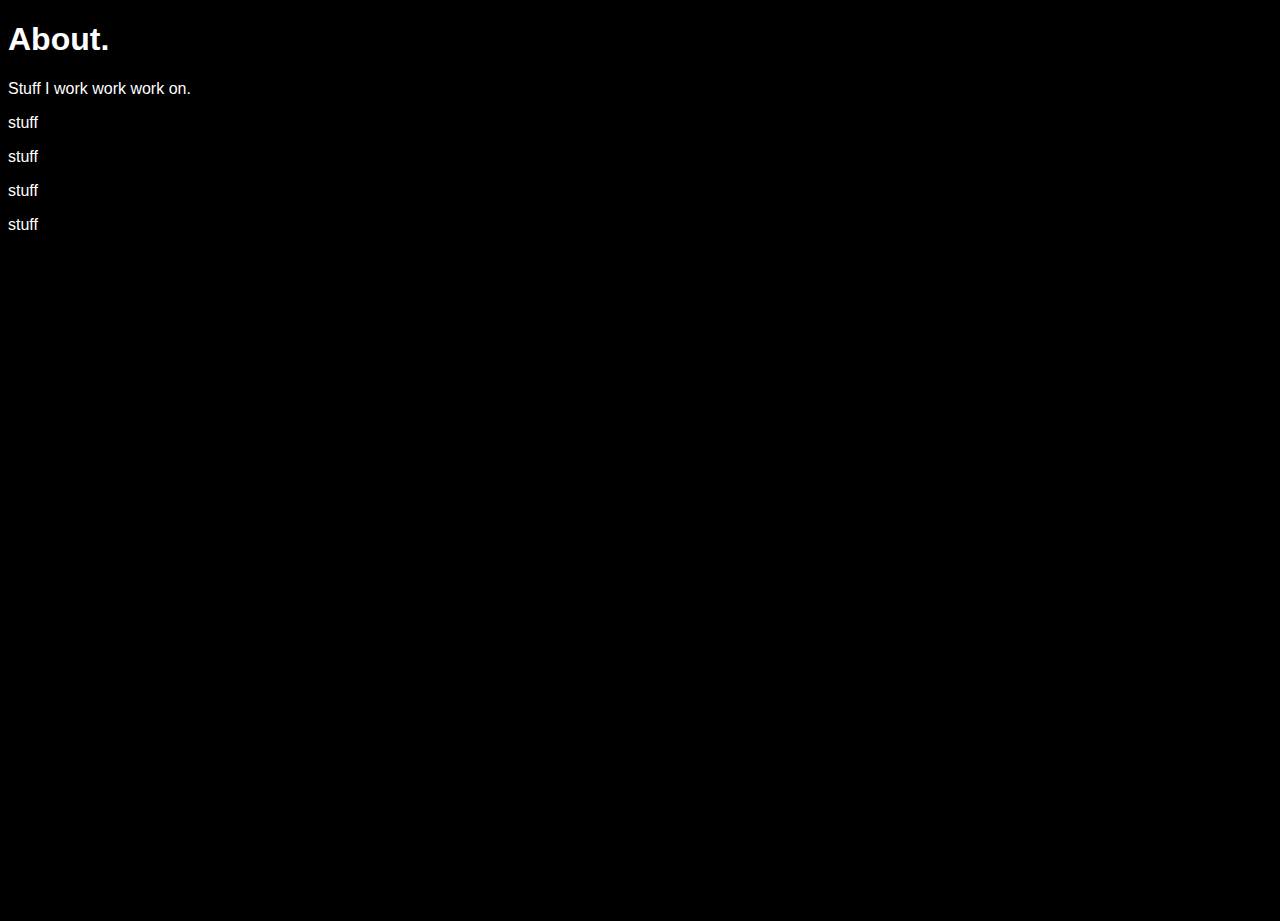
<file: about.html>
<!DOCTYPE html>
<html>
	<head>
		<title>About | Will Bewley | willbewley.com</title>
		<link rel="stylesheet" type="text/css" href="/css/main.css">
		<link rel="stylesheet" href="http://cdnjs.cloudflare.com/ajax/libs/font-awesome/4.4.0/css/font-awesome.min.css">
	</head>

	<body id="about">
		<header class="navbar" id=top role=banner>
			<nav>
			<ul class="topnav">
			  <a href=../><li id="topleft">Will Bewley</li></a>
			  <li class="right"><a href="../"><i class="fa fa-home fa-lg fa-spin-hover" aria-hidden="true"></i></a></li>
			  <li class="right"><a class="active" href="../about"><i class="fa fa-user fa-lg fa-spin-hover" aria-hidden="true"></i> About</a></li>
			  <li class="right"><a href="../contact"><i class="fa fa-envelope-o fa-lg fa-spin-hover" aria-hidden="true"></i> Contact</a></li>
			  <li class="right"><a href="../projects"><i class="fa fa-code fa-lg fa-spin-hover" aria-hidden="true"></i> Projects</a></li>
			  <!--<li class="right"><a href="#batts"><i class="fa fa-battery-three-quarters fa-lg" aria-hidden="true"></i></a></li>-->
			  <!--<li class="right"><a href="#menu"><i class="fa fa-bars fa-lg"  aria-hidden="true"></i></a></li>-->
			</ul>
			</nav>
		</header>
		
		<div class="page-wrapper">
   			<div class="inner-page-wrapper">
   				<div><h1>About.</h1></div>
   				<div>Stuff I work work work on.</div>
			</div>
		</div>
			    
		<footer>
			<p>stuff</p>
			<p>stuff</p>
			<p>stuff</p>
			<p>stuff</p>
		</footer>
	</body>
</html>
</file>
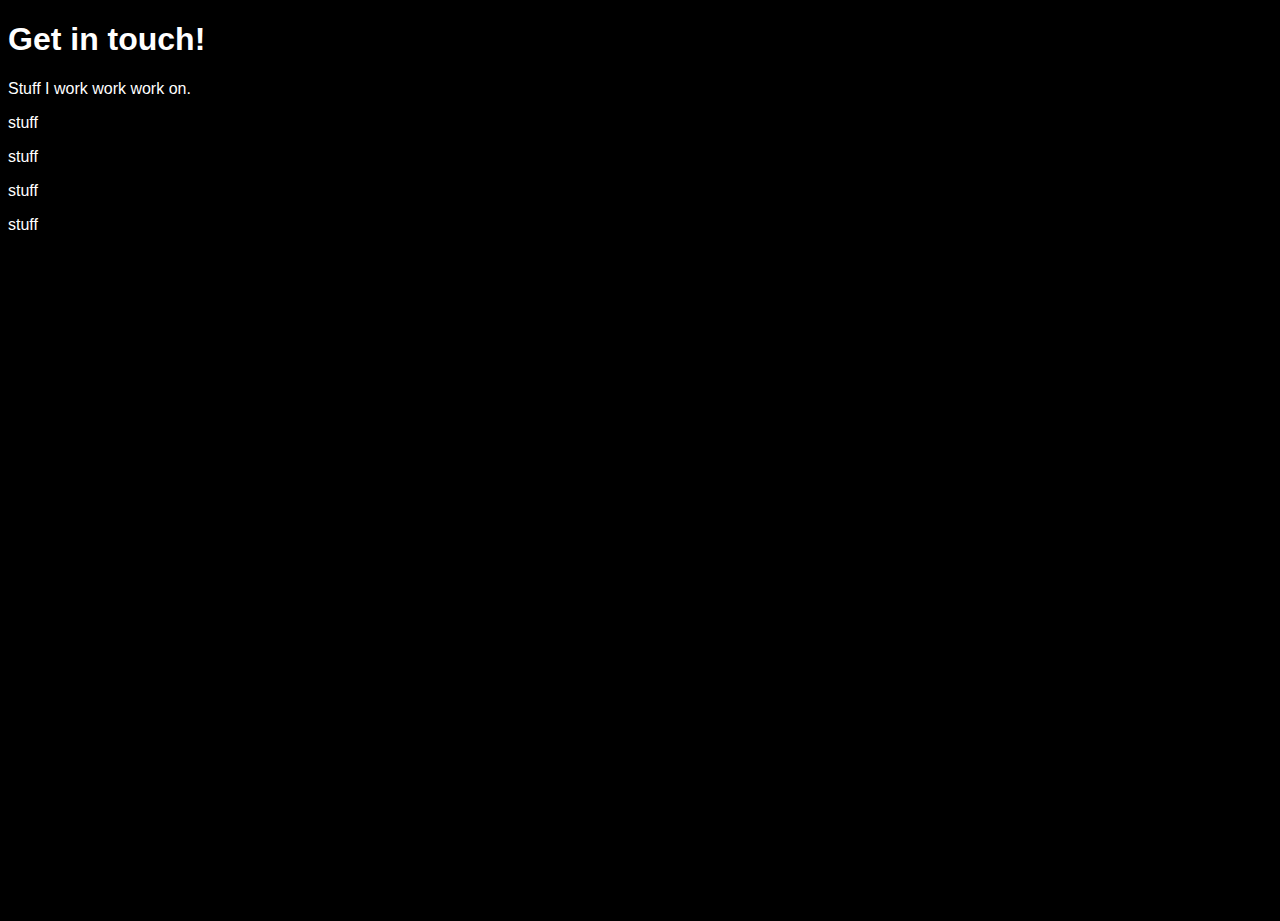
<file: contact.html>
<!DOCTYPE html>
<html>
	<head>
		<title>Contact me | Will Bewley | willbewley.com</title>
		<link rel="stylesheet" type="text/css" href="/css/main.css">
		<link rel="stylesheet" href="http://cdnjs.cloudflare.com/ajax/libs/font-awesome/4.4.0/css/font-awesome.min.css">
	</head>

	<body id="contact">
		<header class="navbar" id=top role=banner>
			<nav>
			<ul class="topnav">
			  <a href=../><li id="topleft">Will Bewley</li></a>
			  <li class="right"><a href="../"><i class="fa fa-home fa-lg fa-spin-hover" aria-hidden="true"></i></a></li>
			  <li class="right"><a href="../about"><i class="fa fa-user fa-lg fa-spin-hover" aria-hidden="true"></i> About</a></li>
			  <li class="right"><a class="active" href="../contact"><i class="fa fa-envelope-o fa-lg fa-spin-hover" aria-hidden="true"></i> Contact</a></li>
			  <li class="right"><a href="../projects"><i class="fa fa-code fa-lg fa-spin-hover" aria-hidden="true"></i> Projects</a></li>
			  <!--<li class="right"><a href="#batts"><i class="fa fa-battery-three-quarters fa-lg" aria-hidden="true"></i></a></li>-->
			  <!--<li class="right"><a href="#menu"><i class="fa fa-bars fa-lg"  aria-hidden="true"></i></a></li>-->
			</ul>
			</nav>
		</header>
		
		<div class="page-wrapper">
   			<div class="inner-page-wrapper">
   				<div><h1>Get in touch!</h1></div>
   				<div>Stuff I work work work on.</div>
			</div>
		</div>
			    
		<footer>
			<p>stuff</p>
			<p>stuff</p>
			<p>stuff</p>
			<p>stuff</p>
		</footer>
	</body>
</html>
</file>
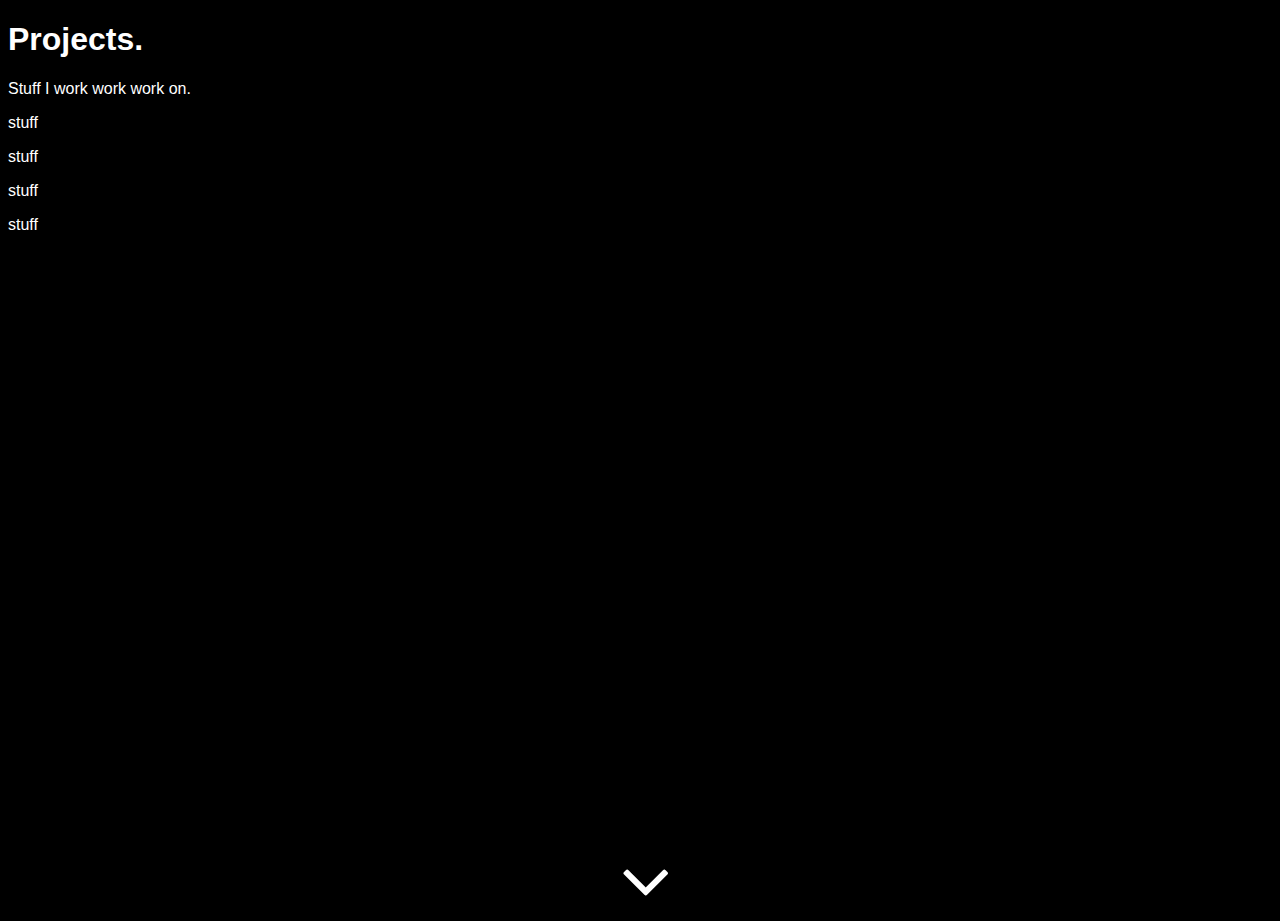
<file: projects.html>
<!DOCTYPE html>
<html>
	<head>
		<title>Projects | Will Bewley | willbewley.com</title>
		<link rel="stylesheet" type="text/css" href="/css/main.css">
		<link rel="stylesheet" href="http://cdnjs.cloudflare.com/ajax/libs/font-awesome/4.4.0/css/font-awesome.min.css">
		<script type="text/javascript" src="/js/script.js"></script>
		<script type="text/javascript" src="http://cdnjs.cloudflare.com/ajax/libs/jquery/2.1.3/jquery.min.js"></script>
	</head>

	<body id="projects">
		<header class="navbar" id=top role=banner>
		   <nav>
			<ul class="topnav">
			  <a href=../><li id="topleft">Will Bewley</li></a>
			  <li class="right"><a href="../"><i class="fa fa-home fa-lg fa-spin-hover" aria-hidden="true"></i></a></li>
			  <li class="right"><a href="../about"><i class="fa fa-user fa-lg fa-spin-hover" aria-hidden="true"></i> About</a></li>
			  <li class="right"><a href="../contact"><i class="fa fa-envelope-o fa-lg fa-spin-hover" aria-hidden="true"></i> Contact</a></li>
			  <li class="right"><a class="active" href="../projects"><i class="fa fa-code fa-lg fa-spin-hover" aria-hidden="true"></i> Projects</a></li>
			  <!--<li class="right"><a href="#batts"><i class="fa fa-battery-three-quarters fa-lg" aria-hidden="true"></i></a></li>-->
			  <!--<li class="right"><a href="#menu"><i class="fa fa-bars fa-lg"  aria-hidden="true"></i></a></li>-->
			</ul>
		   </nav>
		</header>
		
		<div class="page-wrapper">
   			<div class="inner-page-wrapper">
   				<div><h1>Projects.</h1></div>
   				<div>Stuff I work work work on.</div>
			</div>
			<div class="arrow bounce"><i class="fa fa-angle-down fa-5x" aria-hidden="true"></i></div>
			
		</div>
			    
		<footer>
			<p>stuff</p>
			<p>stuff</p>
			<p>stuff</p>
			<p>stuff</p>
		</footer>
	</body>
</html>
</file>
<file: css/main.css>
body {
  width: 100%;
  height: 100%;
  background: #000;
  color: white;
  font-family: "Helvetica Neue", Helvetica, Arial, sans-serif;
}
html {
  width: 100%;
  height: 100%;
}
.section-title {
  margin-bottom: 150px;
}

.navbar {
  display:none;
}

.navbar-brand {
  font-weight: 700;
  text-transform: uppercase;
  font-size: 30px;
  transition: font-size 0.5s ease-in-out, color 0.5s !important;
}
.navbar-default {
  background: #16171C;
  border: transparent;
}
.navbar-default .fa {
  color: #777;
}
.nav li a:hover {
  color: #333 !important;
}
.nav li a:hover .fa {
  color: #333;
}
.btn:hover {
  background: #fff;
}
.btn:hover .fa {
  color: #333;
}
.btn {
  margin: 10px;
  background: #777;
}
.nav-brand-smaller {
  font-size: 16px;
  transition: font-size 0.5s ease-in-out;
}
.navbar-transparent {
  background-color: transparent;
  background: transparent;
  border-color: transparent;
}
.navbar-transparent .fa {
  color: #fff;
  transition: color 0.5s ease-in-out;
}
.navbar-transparent .navbar-brand {
  color: #fff !important;
  transition: color 0.5s ease-in-out;
}
.navbar-transparent .navbar-right a {
  color: #fff !important;
  transition: color 0.5s ease-in-out;
}
@media (min-width: 767px) {
  .navbar {
    padding: 20px 0;
    -webkit-transition: background 0.5s ease-in-out, padding 0.5s ease-in-out;
    -moz-transition: background 0.5s ease-in-out, padding 0.5s ease-in-out;
    transition: background 0.5s ease-in-out, padding 0.5s ease-in-out;
  }
  .top-nav-collapse {
    padding: 0;
  }
}
.intro-section {
  height: 100%;
  padding-top: 40vh;
  text-align: center;
  background: #fff;
}
.intro-section .intro-brand {
  font-weight: 700;
  color: white;
  font-size: 6em;
}
.intro-section .intro-strapline {
  color: white;
  font-size: 1.5em;
}
.about-section {
  height: 100%;
  padding-top: 150px;
  text-align: center;
  background: #16171C;
}
.about-section .about-me {
  max-width: 75%;
  text-align: left;
  margin:auto;
  text-size: 1.5em;
}
.about-section .about-me-list {
  text-align: left
}
.projects-section {
  min-height: 100%;
  padding-top: 150px;
  text-align: center;
  background: #333;
}
.contact-section {
  height: 100%;
  padding-top: 150px;
  text-align: center;
  background: #eee;
}
.fixed-bg {
  background-attachment: fixed;
  background-position: center center;
  background-repeat: no-repeat;
  background-size: cover;
  min-height: 100%;
}
.bg-1 {
  background-image: url("https://images.unsplash.com/photo-1453227588063-bb302b62f50b?crop=entropy&fit=crop&fm=jpg&h=800&ixjsv=2.1.0&ixlib=rb-0.3.5&q=80&w=1450");
}
.bg-4 {
  background-image: url("https://images.unsplash.com/reserve/wPCyys8TPCHY3GXm2N2D_ssp_inthewoods_1.jpg?ixlib=rb-0.3.5&q=80&fm=jpg&crop=entropy&w=1080&fit=max&s=7de4e7cb3e2ed0d865cd3d3156292a2c");
}
.bg-2 {
  background-image: url("https://images.unsplash.com/photo-1437075130536-230e17c888b5?crop=entropy&fit=crop&fm=jpg&h=800&ixjsv=2.1.0&ixlib=rb-0.3.5&q=80&w=1450");
}
.bg-3 {
  background-image: url("https://images.unsplash.com/photo-1423958950820-4f2f1f44e075?crop=entropy&fit=crop&fm=jpg&h=800&ixjsv=2.1.0&ixlib=rb-0.3.5&q=80&w=1450");
}
.line1 {
  display: block;
  height: 12px;
  background: #43D8A8;
  background: -moz-linear-gradient(left, #43D8A8 0%, #BCBCEC 100%);
  background: -webkit-gradient(linear, left top, right top, color-stop(0%, #43D8A8), color-stop(100%, #BCBCEC));
  background: -webkit-linear-gradient(left, #43D8A8 0%, #BCBCEC 100%);
  background: -o-linear-gradient(left, #43D8A8 0%, #BCBCEC 100%);
  background: -ms-linear-gradient(left, #43D8A8 0%, #BCBCEC 100%);
  background: linear-gradient(to right, #43D8A8 0%, #BCBCEC 100%);
  filter: progid:DXImageTransform.Microsoft.gradient(startColorstr='#43D8A8', endColorstr='#BCBCEC', GradientType=1);
}
.line2 {
  display: block;
  height: 12px;
  background: #2f61e2;
  background: -moz-linear-gradient(left, #2f61e2 0%, #1ccea6 100%);
  background: -webkit-gradient(linear, left top, right top, color-stop(0%, #2f61e2), color-stop(100%, #1ccea6));
  background: -webkit-linear-gradient(left, #2f61e2 0%, #1ccea6 100%);
  background: -o-linear-gradient(left, #2f61e2 0%, #1ccea6 100%);
  background: -ms-linear-gradient(left, #2f61e2 0%, #1ccea6 100%);
  background: linear-gradient(to right, #2f61e2 0%, #1ccea6 100%);
  filter: progid:DXImageTransform.Microsoft.gradient(startColorstr='#2f61e2', endColorstr='#1ccea6', GradientType=1);
}
.line3 {
  display: block;
  height: 12px;
  background: -webkit-linear-gradient(90deg, #cbf49a 10%, #1ea623 90%);
  /* Chrome 10+, Saf5.1+ */
  background: -moz-linear-gradient(90deg, #cbf49a 10%, #1ea623 90%);
  /* FF3.6+ */
  background: -ms-linear-gradient(90deg, #cbf49a 10%, #1ea623 90%);
  /* IE10 */
  background: -o-linear-gradient(90deg, #cbf49a 10%, #1ea623 90%);
  /* Opera 11.10+ */
  background: linear-gradient(90deg, #cbf49a 10%, #1ea623 90%);
  /* W3C */
}
.line4 {
  display: block;
  height: 12px;
  background: -webkit-linear-gradient(90deg, #703a95 10%, #1ea623 90%);
  /* Chrome 10+, Saf5.1+ */
  background: -moz-linear-gradient(90deg, #6481b5 10%, #703a95 90%);
  /* FF3.6+ */
  background: -ms-linear-gradient(90deg, #6481b5 10%, #703a95 90%);
  /* IE10 */
  background: -o-linear-gradient(90deg, #6481b5 10%, #703a95 90%);
  /* Opera 11.10+ */
  background: linear-gradient(90deg, #6481b5 10%, #703a95 90%);
  /* W3C */
}
i {
  display: block;
  color: #fff;
}
.arrow {
  position: absolute;
  bottom: 0;
  left: 50%;
  margin-left: -20px;
  width: 40px;
  height: 60px;
}
.bounce {
  -moz-animation: bounce 2s infinite;
  -webkit-animation: bounce 2s infinite;
  animation: bounce 2s infinite;
}
@-moz-keyframes bounce {
  0%,
  20%,
  50%,
  80%,
  100% {
    -moz-transform: translateY(0);
    transform: translateY(0);
  }
  40% {
    -moz-transform: translateY(-30px);
    transform: translateY(-30px);
  }
  60% {
    -moz-transform: translateY(-15px);
    transform: translateY(-15px);
  }
}
@-webkit-keyframes bounce {
  0%,
  20%,
  50%,
  80%,
  100% {
    -webkit-transform: translateY(0);
    transform: translateY(0);
  }
  40% {
    -webkit-transform: translateY(-30px);
    transform: translateY(-30px);
  }
  60% {
    -webkit-transform: translateY(-15px);
    transform: translateY(-15px);
  }
}
@keyframes bounce {
  0%,
  20%,
  50%,
  80%,
  100% {
    -moz-transform: translateY(0);
    -ms-transform: translateY(0);
    -webkit-transform: translateY(0);
    transform: translateY(0);
  }
  40% {
    -moz-transform: translateY(-30px);
    -ms-transform: translateY(-30px);
    -webkit-transform: translateY(-30px);
    transform: translateY(-30px);
  }
  60% {
    -moz-transform: translateY(-15px);
    -ms-transform: translateY(-15px);
    -webkit-transform: translateY(-15px);
    transform: translateY(-15px);
  }
}
.gallery-item {
  /*background: #000;*/
  overflow: hidden;
  padding: 0;
  transition: all 200ms;
  position: relative;
}
.gallery-item img {
  width: 100%;
  height: auto;
  /*opacity: 0.5;*/
  transition: opacity 400ms;
  position: relative;
  /*z-index: 1;*/
}
.gallery-item:hover img {
  /*opacity: 0.2;*/
  transition: opacity 400ms;
}
.gallery-item:hover .overlay {
  display: block;
  transition: display 400ms;
}
.gallery-item:hover .projectlink {
  z-index: 1;
  position:relative;
}
.overlay {
  position: absolute;
  width: 100%;
  height: 100%;
  top: 0%;
  margin: 15px;
  line-height: 90%;
  text-align: left;
  font-size: 4em;
  font-weight: 600;
  text-transform: uppercase;
  display: none;
  transition: display 400ms;
}
</file>
